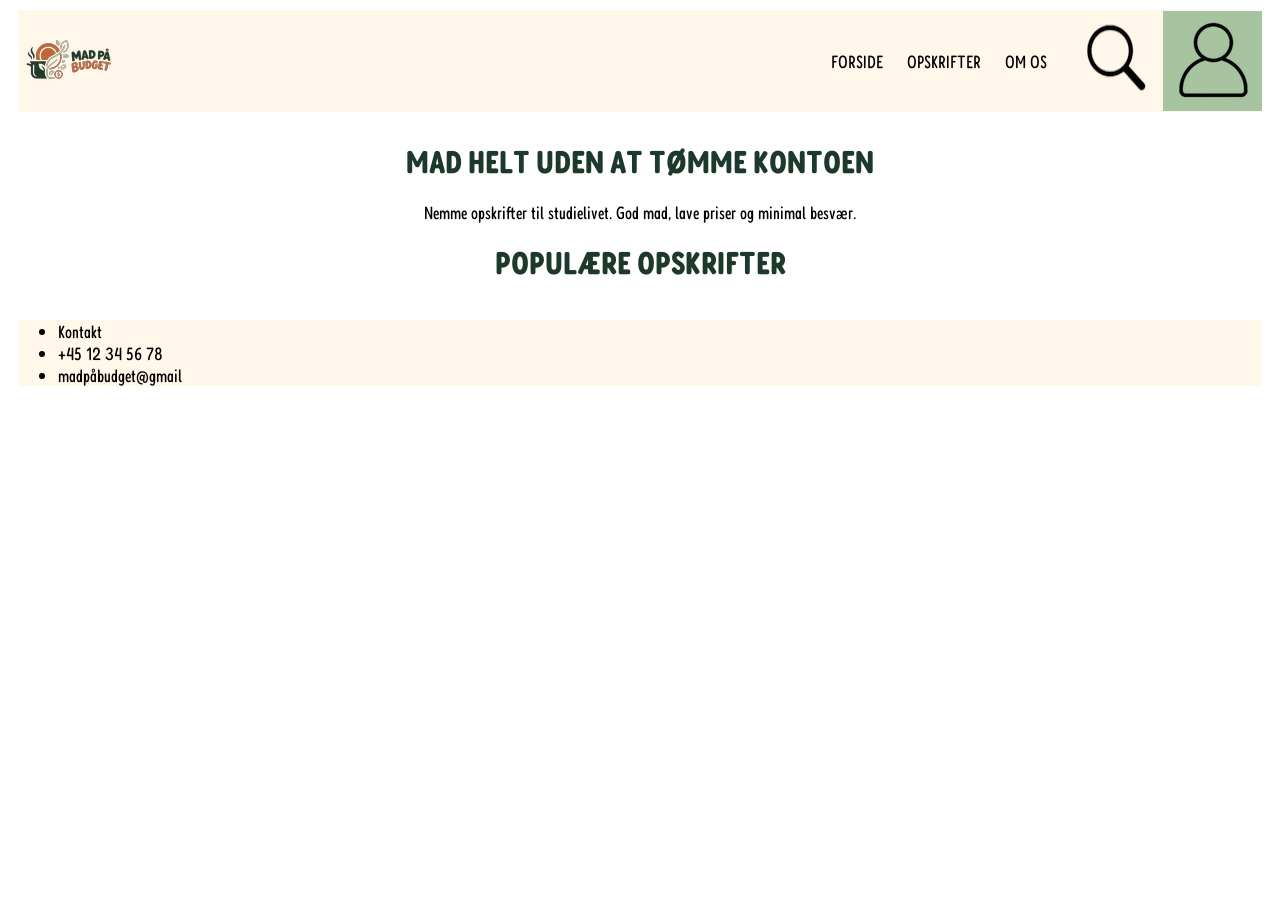
<file: index.html>
<!doctype html>
<html lang="en">
  <head>
    <meta charset="UTF-8" />
    <meta name="viewport" content="width=device-width, initial-scale=1.0" />
    <link rel="stylesheet" href="generel.css" />
    <title>forside</title>
  </head>
  <body class="index-page">
    <header>
      <a class="logo" href="index.html"><img src="img/Logo_result.webp" alt="logo" /></a>
      <nav class="nav-links">
        <ul>
          <li>
            <a href="index.html">FORSIDE</a>
          </li>
          <li>
            <a href="madliste.html">OPSKRIFTER</a>
          </li>
          <li>
            <a href="">OM OS</a>
          </li>
        </ul>

        <img src="img/search.webp" alt="" />
        <img class="profile" src="img/person2.webp" alt="" />
      </nav>
    </header>
    <main>
      <section id="catListeContainer"></section>
      <h1 class="forside-overskrift">MAD HELT UDEN AT TØMME KONTOEN</h1>
      <p class="forside-overskrift">Nemme opskrifter til studielivet. God mad, lave priser og minimal besvær.</p>
      <h1 class="forside-overskrift">POPULÆRE OPSKRIFTER</h1>
      <section id="propulæreopskrifter"></section>
    </main>
    <footer>
      <ul>
        <li>Kontakt</li>
        <li>+45 12 34 56 78</li>
        <li>madpåbudget@gmail</li>
      </ul>
    </footer>
    <script src="index.js"></script>
  </body>
</html>
</file>
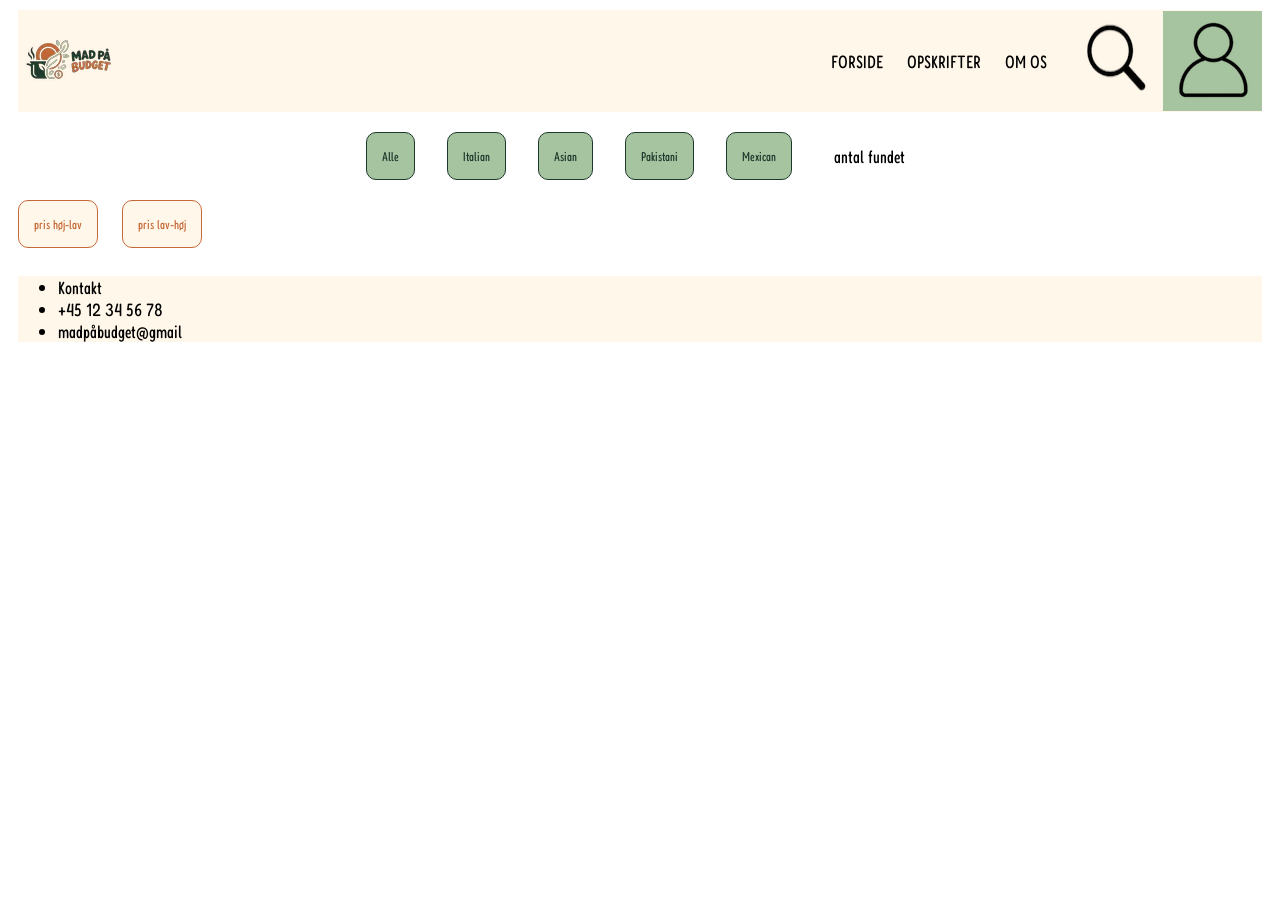
<file: madliste.html>
<!doctype html>
<html lang="da">
  <head>
    <meta charset="UTF-8" />
    <meta name="viewport" content="width=device-width, initial-scale=1.0" />
    <link rel="stylesheet" href="generel.css" />
    <title>Recepies</title>
  </head>
  <body>
    <header>
      <a class="logo" href="index.html"><img src="img/Logo_result.webp" alt="logo" /></a>
      <nav class="nav-links">
        <ul>
          <li>
            <a href="index.html">FORSIDE</a>
          </li>
          <li>
            <a href="madliste.html">OPSKRIFTER</a>
          </li>
          <li>
            <a href="">OM OS</a>
          </li>
        </ul>
        <img src="img/search.webp" alt="" />
        <img class="profile" src="img/person2.webp" alt="" />
      </nav>
    </header>
    <main>
      <nav id="filtre">
        <button class="cusine-button">Alle</button>
        <button class="cusine-button">Italian</button>
        <button class="cusine-button">Asian</button>
        <button class="cusine-button">Pakistani</button>
        <button class="cusine-button">Mexican</button>
        <p><span>antal</span> fundet</p>
      </nav>
      <nav id="sortering">
        <button>pris høj-lav</button>
        <button>pris lav-høj</button>
      </nav>
      <section class="opskrifter"></section>
    </main>
    <footer>
      <ul>
        <li>Kontakt</li>
        <li>+45 12 34 56 78</li>
        <li>madpåbudget@gmail</li>
      </ul>
    </footer>
    <script src="madliste.js"></script>
  </body>
</html>
</file>
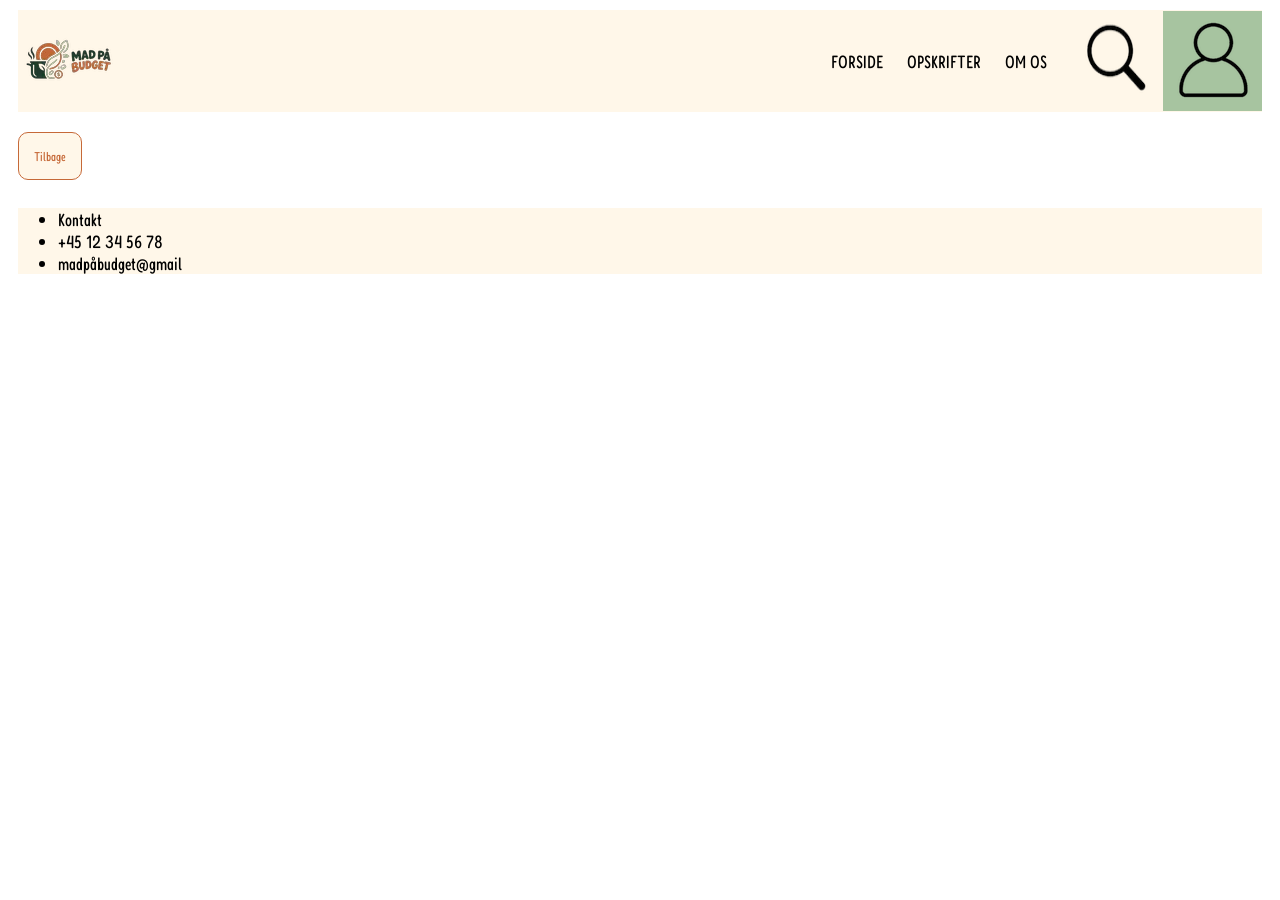
<file: opskriftdetails.html>
<!doctype html>
<html lang="da">
  <head>
    <meta charset="UTF-8" />
    <meta name="viewport" content="width=device-width, initial-scale=1.0" />
    <link rel="stylesheet" href="generel.css" />
    <link rel="stylesheet" href="details.css" />
    <title>Products</title>
  </head>
  <body>
    <header>
      <a class="logo" href="index.html"><img src="img/Logo_result.webp" alt="logo" /></a>
      <nav class="nav-links">
        <ul>
          <li>
            <a href="index.html">FORSIDE</a>
          </li>
          <li>
            <a href="madliste.html">OPSKRIFTER</a>
          </li>
          <li>
            <a href="">OM OS</a>
          </li>
        </ul>
        <img src="img/search.webp" alt="" />
        <img class="profile" src="img/person2.webp" alt="" />
      </nav>
    </header>
    <main>
      <button id="tilbageknap">Tilbage</button>
      <section id="produkt"></section>
    </main>
    <footer>
      <ul>
        <li>Kontakt</li>
        <li>+45 12 34 56 78</li>
        <li>madpåbudget@gmail</li>
      </ul>
    </footer>
    <script src="opskriftdetails.js"></script>
  </body>
</html>
</file>
<file: generel.css>
/* fonts */
@font-face {
  font-family: "FredokaNormal";
  src: url("fonts/Fredoka_Condensed-Regular.woff") format("woff");
  font-weight: normal;
}
@font-face {
  font-family: "FredokaBold";
  src: url("fonts/Fredoka_Condensed-SemiBold.woff") format("woff");
  font-weight: normal;
}

h1 {
  font-family: FredokaBold;
  font-style: bold;
  color: #1d392c;
}
.opskrifter {
  display: grid;
  grid-template-columns: 1fr 1fr 1fr;
  gap: 2rem;
}
.opskrifter img {
  max-width: 100%;
}
#catListeContainer {
  display: grid;
  grid-template-columns: repeat(3, 1fr);
  gap: 1rem;

  a {
    padding: 2rem;
    background-color: rgb(203, 212, 222);
    text-decoration: none;
    color: #1d392c;
    text-align: center;
    font-family: FredokaNormal;
  }
}
p,
ul,
ol,
span {
  font-family: FredokaNormal;
  font-size: large;
}
main {
  background-color: white;
}
header,
footer {
  background-color: #fff7e9;
  margin: 10px;
}
header {
  display: grid;
  grid-template-columns: auto 1fr;
  align-items: center;
  gap: 1rem;

  .nav-links {
    display: flex;
    justify-content: flex-end; /* Align everything to the right side */
  }
  a {
    text-decoration: none;
    color: inherit;
    text-align: center;
    font-family: FredokaNormal;
  }
}
#propulæreopskrifter {
  display: grid;
  grid-template-columns: repeat(3, 1fr);
  gap: 1rem;

  img {
    max-width: 100%;
  }
}
header ul {
  list-style: none;
  display: flex;
  align-items: center;
  margin: 1rem;
  padding: 0;
  gap: 1.5rem;
}

header li {
  list-style: none;
}

.cusine-button {
  background-color: #a7c4a0;
  color: #1d392c;
  border: #1d392c solid 1px;
}
#filtre {
  display: flex;
  justify-content: center;
  align-items: center;
  gap: 12px;
  flex-wrap: wrap;
}
button {
  background-color: #fff7e9;
  border: #c66938 solid 1px;
  color: #c66938;
  font-family: FredokaNormal;
  padding: 15px;
  margin: 10px;
  border-radius: 10px;
  cursor: pointer;
  align-content: center;
}

p,
h1,
h2,
h3 {
  margin: 20px;
}
.forside-overskrift {
  text-align: center;
}

.detailview p {
  display: flex;
  align-items: center;
  gap: 15px;
}

.detailview p img {
  width: 80px; /* adjust to your preferred icon size */
  height: 80px;
  object-fit: contain;
}

a {
  text-decoration: none;
  color: #1d392c;
  font-family: FredokaNormal;
}

.opskrift {
  display: flex;
  flex-direction: column;
  height: 100%;
}

.opskrift button {
  margin-top: auto;
}

.menu img {
  max-height: 80px;
  max-width: 80px;
}
.profile {
  background-color: #a7c4a0;
}

.card {
  position: relative;
  border-radius: 20px;
  cursor: pointer;
}

#like-knap {
  position: absolute;
  top: 0.5rem;
  right: 0.5rem;
  max-height: 80px;
}
@media (max-width: 800px) {
  header img {
    max-width: 80px;
  }
  #propulæreopskrifter {
    display: grid;
    grid-template-columns: 1fr;
  }
  .opskrifter {
    display: grid;
    grid-template-columns: 1fr 1fr;
  }
  #like-knap {
    max-width: 60px;
  }
  .Overst-sektion,
  .nederst-sektion {
    grid-template-columns: 1fr;
  }
}
</file>
<file: details.css>
.Overst-sektion,
.nederst-sektion {
  display: grid;
  grid-template-columns: 1fr 1fr;
}
#indgredienser {
  background-color: #a7c4a0;
}
img {
  max-width: 100%;
}

@media (max-width: 800px) {
  .Overst-sektion,
  .nederst-sektion {
    grid-template-columns: 1fr;
  }
}
</file>
